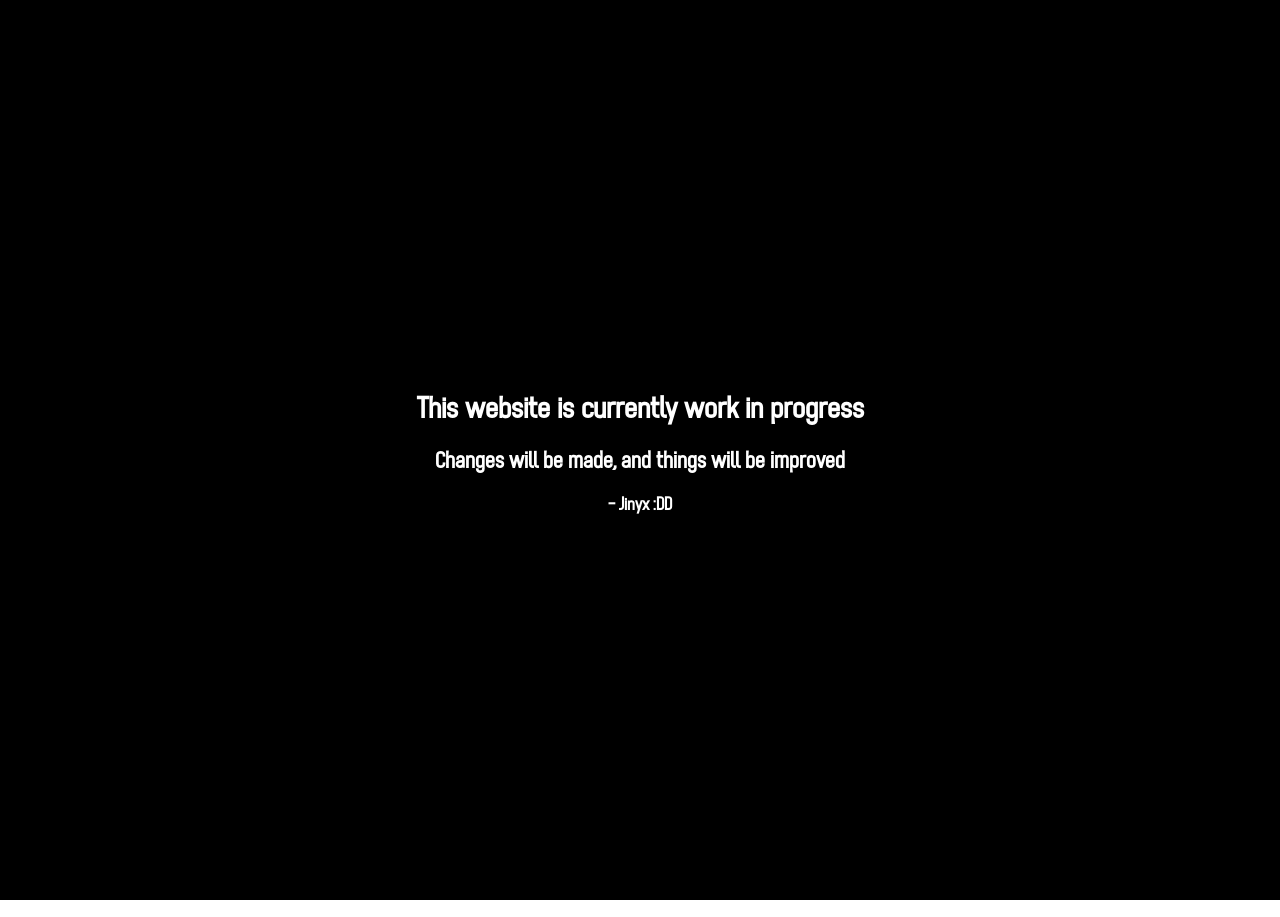
<file: index.html>
<!DOCTYPE html>
<html lang="en">
<head>
    <meta charset="UTF-8">
    <meta name="viewport" content="width=device-width, initial-scale=1.0">

    <!-- Styles -->
    <link rel="stylesheet" href="style/container.css">
    <link rel="stylesheet" href="style/background.css">
    <link rel="stylesheet" href="style/style.css">
    
    //background music
    <!-- <audio autoplay loop id="bg-music" src="sounds/Pods_spotdown.org.mp3"></audio> -->
    

    <title>Jinyx's Website</title>
</head>
<body>

    <canvas id="scribble" width="700" height="500"></canvas>  

    <div class="splash" id="splash">
        <div class="splash-content">
            <h1>This website is currently work in progress</h1>
            <h2>Changes will be made, and things will be improved</h2>
            <h3>- Jinyx :DD</h3>
        </div>
    </div>
    
    

    <div class="background-container">

        <div class="gradient-background"></div>
            
        <div class="squares">
            <div class="square"></div>
            <div class="square"></div>
            <div class="square"></div>
            <div class="square"></div>
            <div class="square"></div>
            <div class="square"></div>
            <div class="square"></div>
            <div class="square"></div>
            <div class="square"></div>
        </div>

        <div class="star"></div>
        <div class="sky"></div>

    </div>
    <div class="content-container">
        <div class="navbar navbar-pre-splash">
            <a href="#about" class="section-button">About</a>
            <a href="#skills" class="section-button">Skills</a>
            <a href="#projects" class="section-button">Projects</a>
            <a href="#socials" class="section-button">Socials</a>
            <button id="themeToggle" class="theme-button"></button>
        </div>
        <div class="section-container">
            
            <!-- Home -->
            <div class="section"  id="home">
                <div class="home">
                    <div class="home-container">
                        <h1>Welcome to My Website!</h1>
                        <h3>Have a look around!</h3>
                    </div>
                </div>
            </div>
            
            <!-- About -->
            <div class="section" id="about">
                
                <div class="about">
                    <h1>About Me</h1>
                    <div class="about-contents">
                        
                        <img src="assets/pfp.png" alt="">
                        <p>Fullname: Jan Lorenz G De Vera</p>
                        <p>Age: 19</p>
                        <p>Nationality: Phillipines</p>
                        <p>Sex: Male</p>
                        <p>Hi I'm Jinyx! A 19yr old dude in the Phillipines. Currently a student at AMA as a ACT Student. Despite being ACT, I have alot of knowledge when it comes to programming. <br>I also have some skills on art, music, writting,<br> and directing/editing videos.</p>
                    </div>
                </div>
            </div>
            
            <!-- Skills -->
            <div class="section" id="skills">
                <div class="skills">
                    <h1>Section 3 Skills</h1>
                </div>
            </div>
            
            <!-- Projects -->
            <div class="section" id="projects">
                <div class="projects">
                    <h1>Section 4 Projects</h1>
                </div>
            </div>
            
            <!-- Projects -->
            <div class="section" id="socials">
                <div class="socials">
                    <h1>Section 5 socials</h1>
                </div>
            </div>

            <!-- ETC -->
            <div class="section" id="etc">
                <div class="etc">
                    <h1>Section 6 ETC/End</h1>
                </div>
            </div>
        </div>
    </div>

    <!-- Scripts -->
    <script src="scripts/script.js"></script>
</body>
</html>
</file>
<file: style/container.css>
html, body {
    height: 100%;
    margin: 0;
    overflow: hidden;
}

.splash {
    position: fixed;
    top: 0;
    left: 0;
    width: 100%;
    height: 100vh;
    background: #000;
    color: white;
    display: flex;
    justify-content: center;
    align-items: center;
    z-index: 9999;
    transition: opacity 0.5s ease;
    text-align: center;
}

.splash.hidden {
    opacity: 0;
    pointer-events: none;
}


.background-container {
    position: fixed;       /* pinned behind everything */
    inset: 0;
    z-index: 0;
}

.content-container {
    position: relative;
    height: 100vh;
    z-index: 1;
    display: flex;
    flex-direction: column;
}

.navbar {
    position: fixed;
    top: 0;
    width: 100%;
    height: 5vh;
    display: flex;
    gap: 50px;
    align-items: center;
    justify-content: center;
    z-index: 1000;
    transition: top 0.3s, opacity 0.4s ease; /* both transitions here */
    color: var(--text-color2);
    background-color: var(--background-color2);
}
.navbar-hidden {
    top: -60px !important;
}

.section-container {
    height: 100vh;
    overflow-y: scroll;
    scroll-snap-type: y mandatory;
    padding-top: 5vh;      /* match navbar height */
    box-sizing: border-box;
}

.section {
    height: 100vh;
    padding: 50px;
    box-sizing: border-box;
    scroll-snap-align: start;
}


.theme-button {
    transition: top 0.5s;
}


.theme-button-hidden {
    top: -100px !important;
}

.section-button{
    cursor: pointer;
    transition: transform ease 0.5s;
}

.section-button:hover{
    transform: scale(1.5);
}



.section-container.no-navbar {
    padding-top: 0;
}




.home {
    height: 100vh;
    display: flex;
    flex-direction: column;
    align-items: center;
    justify-content: center;
}

.home-container {
    display: flex;
    flex-direction: column;
    align-items: center;
    justify-content: center;
}

.about {
    height: 100%;
    width: 100%;
}

.about-contents {
    padding: 50px;
}
</file>
<file: style/background.css>
.sky {
    position: absolute;
    width: 100vw;
    height: 100vh;
    z-index: 0;
}

.star {
    position: absolute;
    background-color: white;
    border-radius: 50%;
    animation: twinkle infinite ease-in-out alternate;
}

@keyframes twinkle {
    from {
        opacity: 0.2;
        transform: scale(0.5);
    }
    to {
        opacity: 1;
        transform: scale(1);
    }
}

.sky.hiddin {
    display: none;
}

.squares {
  position: absolute;
  width: 100%;
  height: 100%;
  display: flex;
  justify-content: space-around;
  overflow: hidden;
  z-index: 1;
}

/* .white {
  height: 100vh;
  position: relative;
}

.white:before {
  z-index: 1000;
  content: '';
  position: absolute;
  top: 0;
  left: 0;
  right: 0;
  height: 60vh;
  background-image: linear-gradient(-180deg, #FFFFFF 0%, rgba(0,0,0,0) 100%);
} */



.square {
  animation: squares 9.5s linear infinite;
  align-self: flex-end;
  width: 20px;
  height: 20px;
  background: #ebebeb;
  transform: translateY(100%);


    &:nth-child(2) {
    height: 1.5em;
    width: 3em;
    animation-delay: 1s;
    animation-duration: 17s;
    -webkit-filter: blur(5px); }
    &:nth-child(3) { 
    height: 2em;    
    width: 1em;   
    animation-delay: 1.5s;
    animation-duration: 8s; 
    -webkit-filter: blur() }
    &:nth-child(4) { 
    height: 1em;    
    width: 1.5em; 
    animation-delay: 0.5s;
    -webkit-filter: blur(3px);
    animation-duration: 13s }
    &:nth-child(5) { 
    height: 1.25em; 
    width: 2em;   
    animation-delay: 4s;
    -webkit-filter: blur(2px);
    animation-duration: 11s }
    &:nth-child(6) { 
    height: 2.5em;  
    width: 2em;   
    animation-delay: 2s;
    -webkit-filter: blur(1px);
    animation-duration: 9s }
    &:nth-child(7) { 
    height: 5em;    
    width: 2em;   
    -webkit-filter: blur(2.5px);
    animation-duration: 12s }
    &:nth-child(8) { 
    height: 1em;    
    width: 3em;   
    animation-delay: 5s;
    -webkit-filter: blur(6px);
    animation-duration: 18s }
    &:nth-child(9) {
    height: 1.5em; 
    width: 2em; 
    -webkit-filter: blur(0.5px);
    animation-duration: 9s }
    &:nth-child(9) {
    height: 3em;
    width: 2.4em;
    animation-delay: 6s;
    -webkit-filter: blur(0.5px);
    animation-duration: 12s }
}

@keyframes squares {
    from {
        transform: translateY(100%) rotate(-50deg);
    }
    to {
        transform: translateY(calc(-100vh - 100%)) rotate(20deg);
    }
}
</file>
<file: style/style.css>
@font-face {
    font-family: myFont;
    src: url(/fonts/ZF2334AfteraRain-Regular.otf);
}

:root {
    --background-color: rgb(255, 255, 255);
    --background-color2: rgb(0, 0, 0);
    --text-color: rgb(0, 0, 0);
    --text-color2: rgb(255, 255, 255);
    --navbar-height: 5vh;
}

body.dark-mode {
    --background-color: rgb(0, 0, 0);
    --background-color2: rgb(255, 255, 255);
    --text-color: rgb(255, 255, 255);
    --text-color2: rgb(0, 0, 0);
}

.mode-button {
    display: none;
}

#scribble {
    display: block;
    position: absolute;
    inset: 0;
}

body {
    background: var(--background-color);
    font-family: myFont;
    height: 100vh;
    position: relative;
    margin: 0;
    overflow: hidden;
    transition: background 0.5s ease;
    color: var(--text-color);
}

#bg-music {
  display: none;
}


.navbar-pre-splash {
    top: -60px !important;
    pointer-events: none;
}

.theme-button {
    background-color: var(--background-color2);
    width: 35px;
    height: 35px;
    border-radius: 50%;
    position: fixed;
    z-index: 1000;
    top: 50vh;
    right: 1vh;
}

.about {
    background-color: var(--background-color2);
    border-radius: 10px;
    
  
    box-shadow: 0 100px 1000px var(--background-color2); 
    color: var(--text-color2);
}

a {
    color: var(--text-color2);
    text-decoration: none;
}

.home {
    color: var(--text-color2);
}

.home-container {
    padding: 50px;
    border-radius: 10px;
    background-color: var(--background-color2);
    box-shadow: 0 0 0px var(--background-color2);
    transition: box-shadow 0.5s ease, transform 0.8s ease;
}

.home-container:hover {
    transform: scale(1.1);
    box-shadow: 0 0 100px var(--background-color2);
}
</file>
